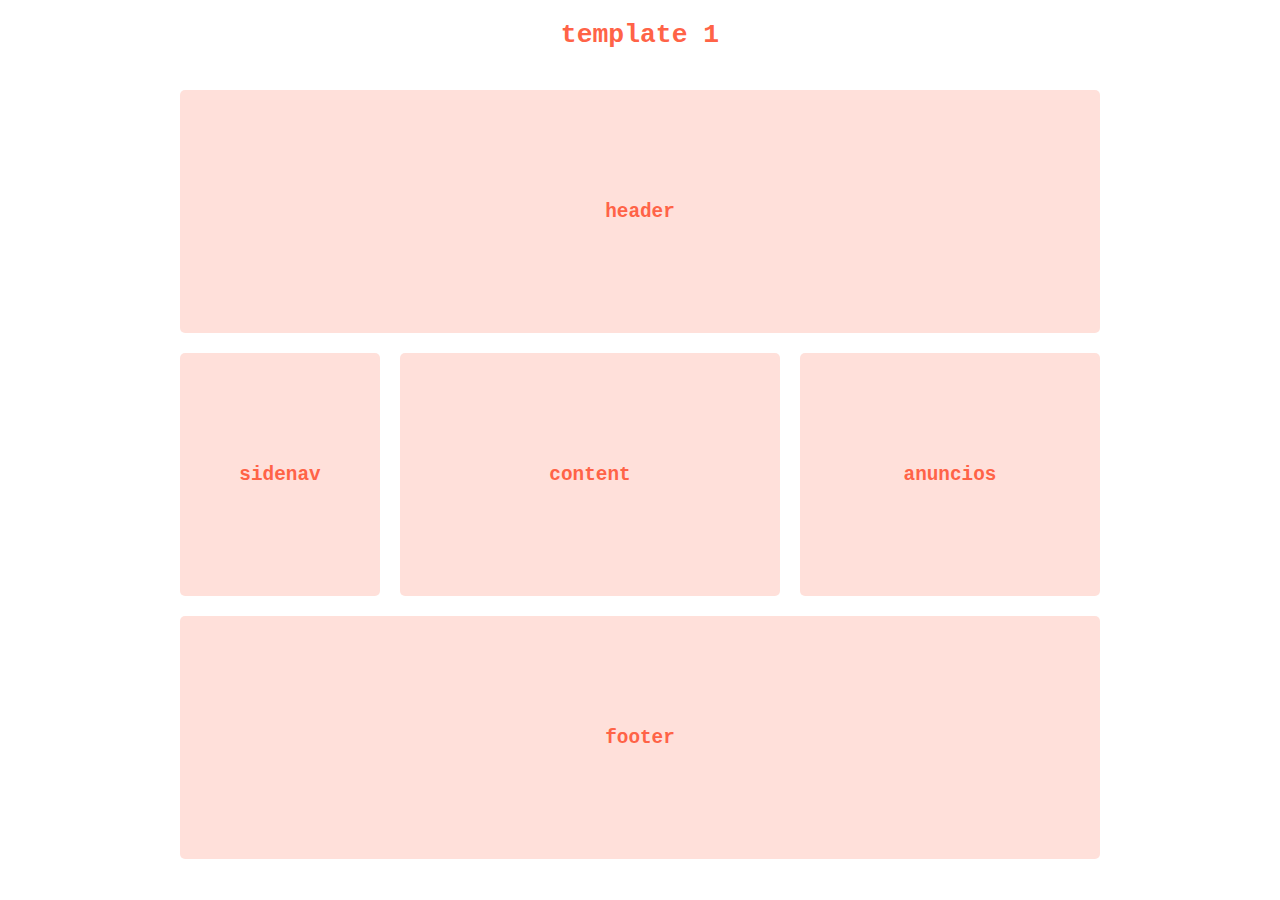
<file: template-1/index.html>
<!DOCTYPE html>
<html lang="pt-br">

<head>
    <meta charset="UTF-8">
    <meta name="viewport" content="width=device-width, initial-scale=1.0">
    <link rel="stylesheet" href="style.css">
    <title>Template 1 </title>
</head>

<body>
    <h1>template 1</h1>
    <div class="estrutura">
        <header class="header">header</header>
        <nav class="sidenav">sidenav </nav>
        <main class="content">content</main>
        <aside class="anuncios">anuncios</aside>
        <footer class="footer">footer</footer>
    </div>

</body>

</html>
</file>
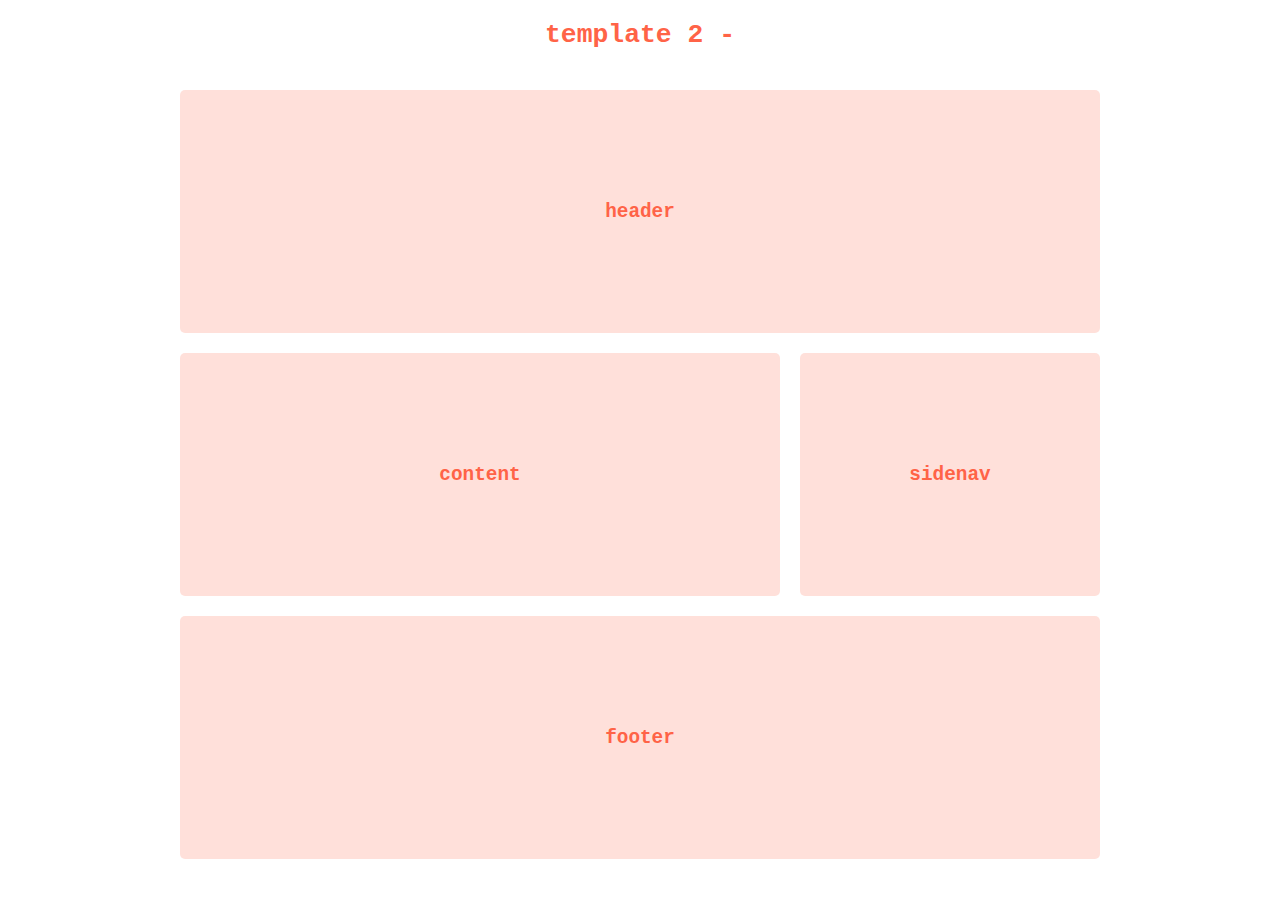
<file: template-2/index.html>
<!DOCTYPE html>
<html lang="pt-br">

<head>
    <meta charset="UTF-8">
    <meta name="viewport" content="width=device-width, initial-scale=1.0">
    <link rel="stylesheet" href="style.css">
    <title>Template 2</title>
</head>

<body>
    <h1>template 2 -</h1>
    <div class="estrutura">
        <header class="header">header</header>
        <main class="content">content</main>
        <nav class="sidenav">sidenav </nav>
        <footer class="footer">footer</footer>
    </div>

</body>

</html>
</file>
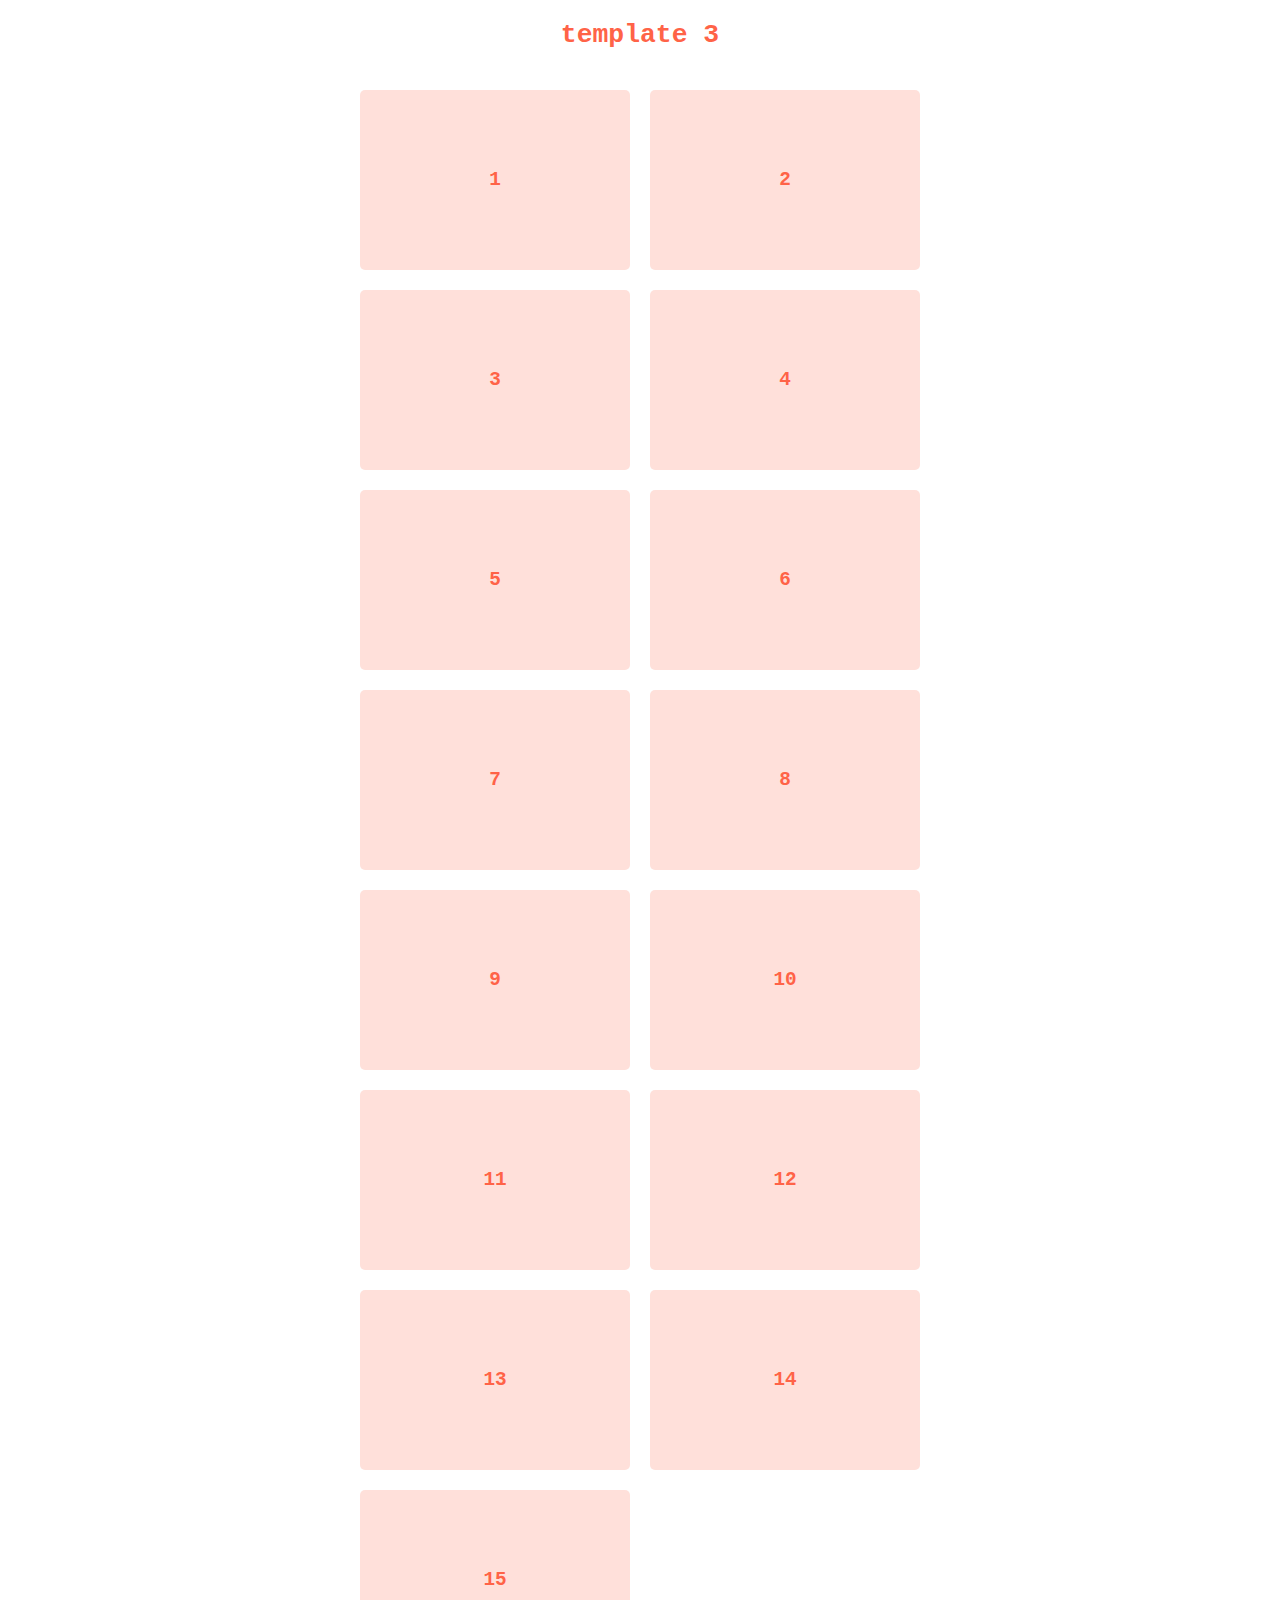
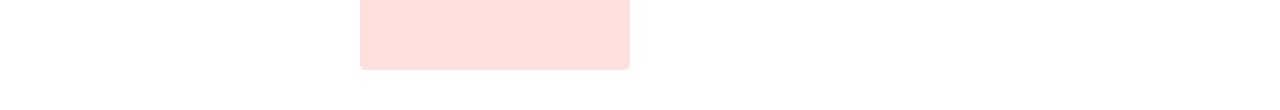
<file: template-3/index.html>
<!DOCTYPE html>
<html lang="pt-br">

<head>
    <meta charset="UTF-8">
    <meta name="viewport" content="width=device-width, initial-scale=1.0">
    <link rel="stylesheet" href="style.css">
    <title>Template 3 </title>
</head>

<body>
    <h1>template 3</h1>
    <div class="estrutura">
        <div class="item">1</div>
        <div class="item">2</div>
        <div class="item">3</div>
        <div class="item">4</div>
        <div class="item">5</div>
        <div class="item">6</div>
        <div class="item">7</div>
        <div class="item">8</div>
        <div class="item">9</div>
        <div class="item">10</div>
        <div class="item">11</div>
        <div class="item">12</div>
        <div class="item">13</div>
        <div class="item">14</div>
        <div class="item">15</div>
    </div>

</body>

</html>
</file>
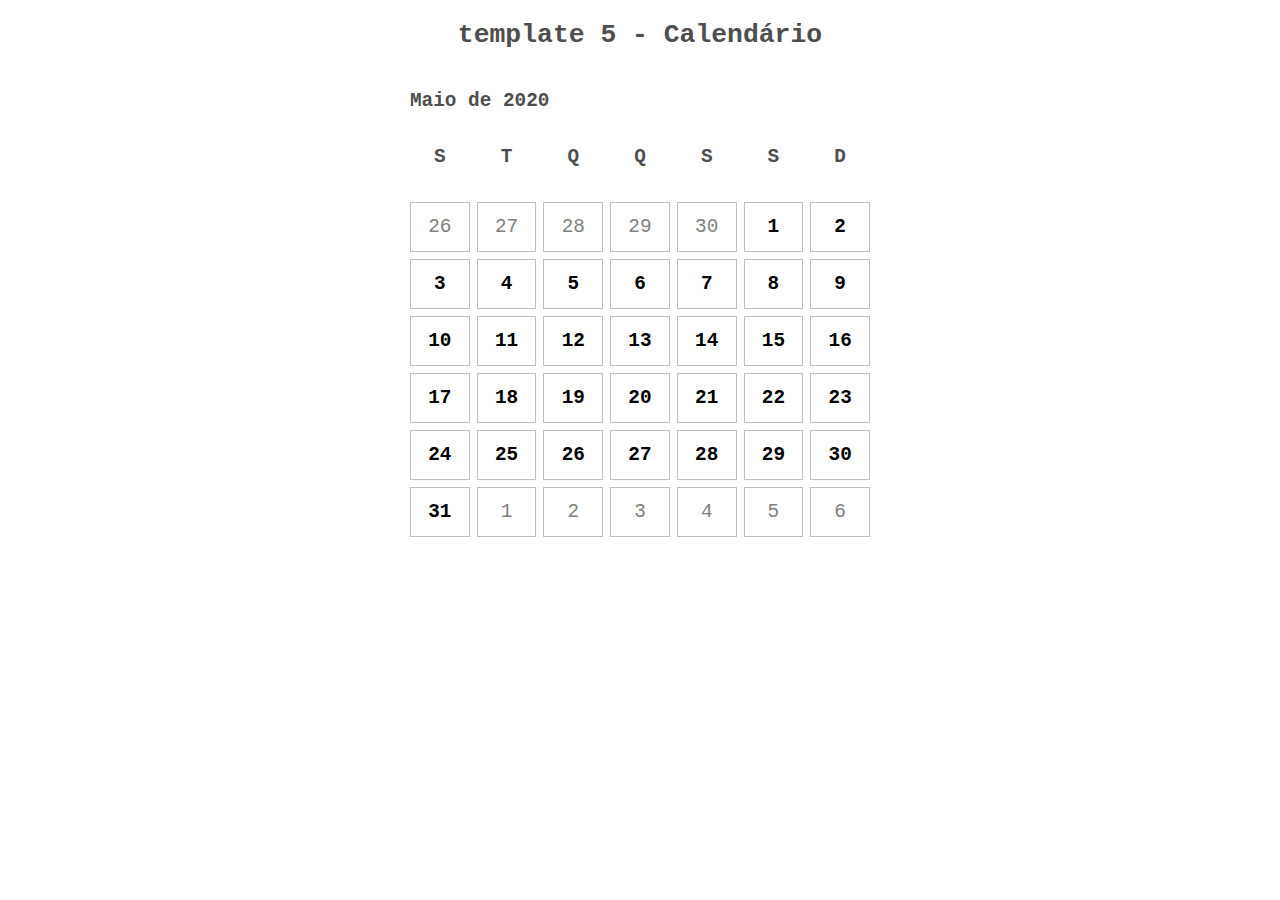
<file: template-5/index.html>
<!DOCTYPE html>
<html lang="pt-br">

<head>
    <meta charset="UTF-8">
    <meta name="viewport" content="width=device-width, initial-scale=1.0">
    <link rel="stylesheet" href="style.css">
    <title>Template 5 </title>
</head>

<body>
    <h1>template 5 - Calendário</h1>
    <div class="estrutura">
        <header class="header">
            <h2>Maio de 2020</h2>
        </header>

        <ul class="dias-semana">
            <li>S</li>
            <li>T</li>
            <li>Q</li>
            <li>Q</li>
            <li>S</li>
            <li>S</li>
            <li>D</li>
        </ul>
        <ul class="dias-mes">
            <li class="mes-passado">26</li>
            <li class="mes-passado">27</li>
            <li class="mes-passado">28</li>
            <li class="mes-passado">29</li>
            <li class="mes-passado">30</li>
            <li>1</li>
            <li>2</li>
            <li>3</li>
            <li>4</li>
            <li>5</li>
            <li>6</li>
            <li>7</li>
            <li>8</li>
            <li>9</li>
            <li>10</li>
            <li>11</li>
            <li>12</li>
            <li>13</li>
            <li>14</li>
            <li>15</li>
            <li>16</li>
            <li>17</li>
            <li>18</li>
            <li>19</li>
            <li>20</li>
            <li>21</li>
            <li>22</li>
            <li>23</li>
            <li>24</li>
            <li>25</li>
            <li>26</li>
            <li>27</li>
            <li>28</li>
            <li>29</li>
            <li>30</li>
            <li>31</li>
            <li class="proximo-mes">1</li>
            <li class="proximo-mes">2</li>
            <li class="proximo-mes">3</li>
            <li class="proximo-mes">4</li>
            <li class="proximo-mes">5</li>
            <li class="proximo-mes">6</li>
        </ul>
    </div>

</body>

</html>
</file>
<file: template-1/style.css>
* {
    margin: 0;
    padding: 0;
    font-family: 'Courier New', Courier, monospace;
    font-weight: bold;
    font-size: 1.1rem;
    color: tomato;
    box-sizing: border-box;
}

h1 {
    font-size: 1.5rem;
    text-align: center;
    margin-top: 20px;
}

.estrutura>* {
    border-radius: 5px;
    background: rgba(255, 99, 71, 0.2);
}

.estrutura {
    max-width: 960px;
    padding: 20px;
    margin: 20px auto;
    display: grid;
    grid-template-columns: minmax(200px, 1fr) 3fr 300px;
    gap: 20px;
    grid-template-areas:
        "header header header"
        "sidenav content anuncios"
        "footer footer footer"
    ;
}

.header,
.sidenav,
.content,
.anuncios,
.footer {
    display: flex;
    justify-content: center;
    align-items: center;
    height: 27vh;
}

.header {
    grid-area: header;
}

.sidenav {
    grid-area: sidenav;
}

.content {
    grid-area: content;
}

.anuncios {
    grid-area: anuncios;
}

.footer {
    grid-area: footer;
}

/* Responsivo */
@media(max-width: 780px) {
    .estrutura {
        width: 100%;
        grid-template-columns: 100%;
        grid-template-areas:
            "header"
            "sidenav"
            "content"
            "anuncios"
            "footer"
        ;
    }
}
</file>
<file: template-2/style.css>
* {
    margin: 0;
    padding: 0;
    font-family: 'Courier New', Courier, monospace;
    font-weight: bold;
    font-size: 1.1rem;
    color: tomato;
    box-sizing: border-box;
}

h1 {
    font-size: 1.5rem;
    text-align: center;
    margin-top: 20px;
}

.estrutura>* {
    border-radius: 5px;
    background: rgba(255, 99, 71, 0.2);
}

.estrutura {
    max-width: 960px;
    padding: 20px;
    margin: 20px auto;
    display: grid;
    grid-template-columns: 2fr 1fr;
    gap: 20px;
    grid-template-areas:
        "header header"
        "content sidenav"
        "footer footer"
    ;
}

.header,
.sidenav,
.content,
.footer {
    display: flex;
    justify-content: center;
    align-items: center;
    height: 27vh;
}

.header {
    grid-area: header;
}

.sidenav {
    grid-area: sidenav;
}

.content {
    grid-area: content;
}

.footer {
    grid-area: footer;
}

/* Responsivo */
@media(max-width: 780px) {
    .estrutura {
        width: 100%;
        grid-template-columns: 100%;
        grid-template-areas:
            "header"
            "content"
            "sidenav"
            "footer"
        ;
    }
}
</file>
<file: template-3/style.css>
* {
    margin: 0;
    padding: 0;
    font-family: 'Courier New', Courier, monospace;
    font-weight: bold;
    font-size: 1.1rem;
    color: tomato;
    box-sizing: border-box;
}

h1 {
    font-size: 1.5rem;
    text-align: center;
    margin-top: 20px;
}

.estrutura>* {
    border-radius: 5px;
    background: rgba(255, 99, 71, 0.2);
    height: 20vh;
    display: flex;
    justify-content: center;
    align-items: center;
}

.estrutura {
    max-width: 600px;
    padding: 20px;
    margin: 20px auto;
    display: grid;
    grid-template-columns: repeat(2, 1fr);
    gap: 20px;
}

/* Responsivo */
@media(max-width: 780px) {
    .estrutura {
        width: 100%;
        grid-template-columns: minmax(300px, 1fr);
    }
}
</file>
<file: template-5/style.css>
* {
    margin: 0;
    padding: 0;
    font-family: 'Courier New', Courier, monospace;
    font-size: 1.1rem;
    color: #4e4e4e;
    box-sizing: border-box;
}

ul {
    list-style: none;
}

h1 {
    font-size: 1.5rem;
    text-align: center;
    margin-top: 20px;
}


.estrutura {
    max-width: 500px;
    padding: 20px;
    margin: 20px auto;
    display: grid;
    grid-template-columns: 1fr;
    gap: 20px;
}

ul {
    display: grid;
    grid-template-columns: repeat(7, 1fr);
    gap: 7px;
}

.dias-semana li {
    font-weight: bold;
    border: none;
}

li {
    display: flex;
    justify-content: center;
    align-items: center;
    padding: 5px;
    height: 50px;
    border: 1px solid silver;
}

.dias-mes li {
    color: black;
    font-weight: bold;
}

ul .mes-passado,
ul .proximo-mes {
    color: gray;
    font-weight: normal;
}
</file>
